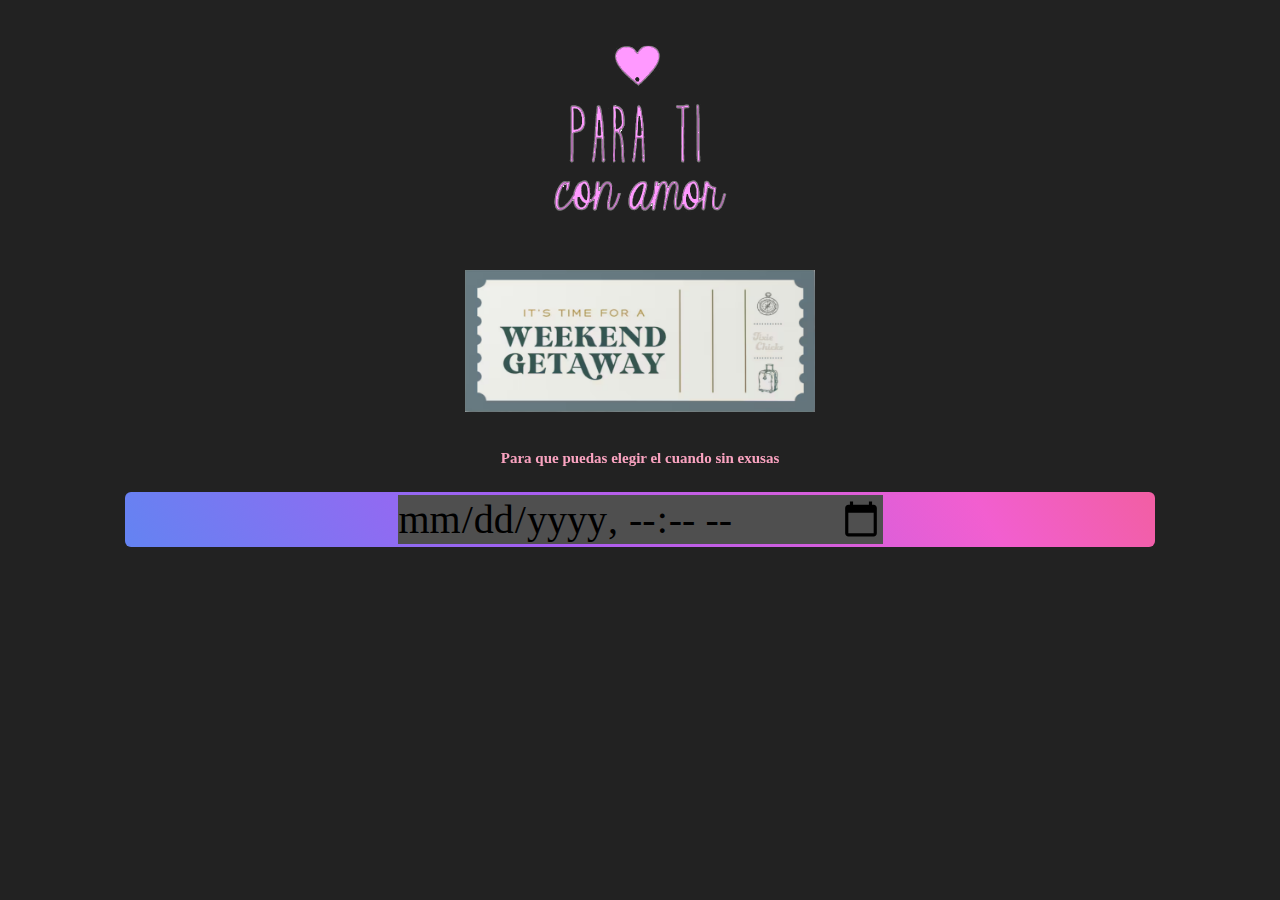
<file: index.html>
<!DOCTYPE html>
<html lang="en">
  <head>
    <meta charset="UTF-8" />
    <meta name="viewport" content="width=device-width, initial-scale=1.0" />
    <link rel="stylesheet" href="styles.css" />
    <title>Regalito para la reinesita</title>
  </head>
  <body>
    <img src="corazon.png" alt="" id="corazon" />
    <img src="cupon.png" alt="cuponFailed" id="cupon" />
    <h1>Para que puedas elegir el cuando sin exusas</h1>
    <form id="formu">
      <input type="datetime-local" id="datePicker" />
    </form>
    <script src="functionality.js"></script>
  </body>
</html>
</file>
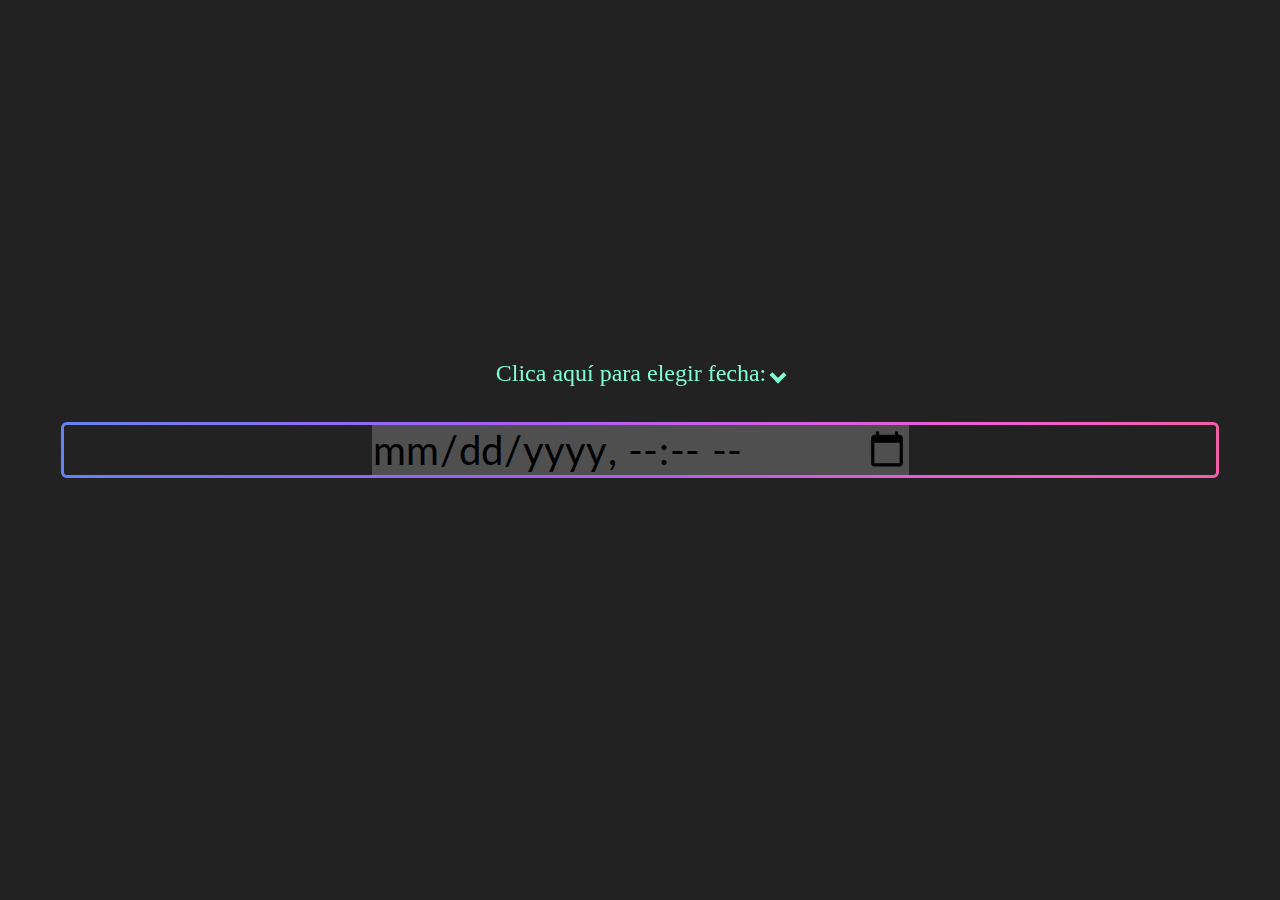
<file: Regalo/index.html>
<!DOCTYPE html>
<html lang="en">
  <head>
    <meta charset="UTF-8" />
    <meta name="viewport" content="width=device-width, initial-scale=1.0" />
    <link rel="stylesheet" href="styles.css" />
    <title>Regalito para la reinesita</title>
  </head>
  <body>
    <p id="clica">Clica aquí para elegir fecha: <i class="arrow down"></i></p>
    <form id="formu">
      <input type="datetime-local" placeholder="Select" />
    </form>
  </body>
</html>
</file>
<file: styles.css>
@import url("https://fonts.googleapis.com/css?family=Lato:300");

* {
  margin: 0;
  padding: 0;
  border: 0;
  font-family: Georgia, serif;
  font-size: 100%;
  vertical-align: baseline;
}

#corazon {
  position: absolute;
  top: 5%;
}

#cupon {
  max-width: 350px;
  position: fixed;
  top: 30%;
}

h1 {
  color: rgb(250, 163, 192);
  position: fixed;
  top: 50%;
  font-size: 15px;
}

#clica {
  font-size: 20px;
  position: fixed;
  top: 40%;
  color: white;
  padding: 3px;
}

body {
  display: flex;
  justify-content: center;
  align-items: center;
  height: 100vh;
  background: #222;
}

#formu {
  --border-width: 3px;

  position: fixed;
  top: 55%;
  display: flex;
  justify-content: center;
  align-items: center;
  width: 80%;
  font-family: Lato, sans-serif;
  font-size: 2.5rem;
  text-transform: uppercase;
  color: white;
  background: #222;
  border-radius: var(--border-width);

  &::after {
    position: absolute;
    content: "";
    top: calc(-1 * var(--border-width));
    left: calc(-1 * var(--border-width));
    z-index: -1;
    width: calc(100% + var(--border-width) * 2);
    height: calc(100% + var(--border-width) * 2);
    background: linear-gradient(
      60deg,
      hsl(224, 85%, 66%),
      hsl(269, 85%, 66%),
      hsl(314, 85%, 66%),
      hsl(359, 85%, 66%),
      hsl(44, 85%, 66%),
      hsl(89, 85%, 66%),
      hsl(134, 85%, 66%),
      hsl(179, 85%, 66%)
    );
    background-size: 300% 300%;
    background-position: 0 50%;
    border-radius: calc(2 * var(--border-width));
    animation: moveGradient 4s alternate infinite;
  }
}

@keyframes moveGradient {
  50% {
    background-position: 100% 50%;
  }
}

input {
  background: #4f4f4f;
  max-width: fit-content;
}

.arrow {
  border: solid white;
  border-width: 0 4px 4px 0;
  display: inline-block;
  padding: 4px;
}

.down {
  transform: rotate(45deg);
  -webkit-transform: rotate(45deg);
  color: white;
}

#happy {
  position: fixed;
  top: 55%;
}
</file>
<file: Regalo/styles.css>
@import url("https://fonts.googleapis.com/css?family=Lato:300");

* {
  margin: 0;
  padding: 0;
  border: 0;
  font: inherit;
  font-size: 100%;
  vertical-align: baseline;
}

body {
  display: flex;
  justify-content: center;
  align-items: center;
  height: 100vh;
  background: #222;
}

#formu {
  --border-width: 3px;

  position: relative;
  display: flex;
  justify-content: center;
  align-items: center;
  width: 90%;
  font-family: Lato, sans-serif;
  font-size: 2.5rem;
  text-transform: uppercase;
  color: white;
  background: #222;
  border-radius: var(--border-width);

  &::after {
    position: absolute;
    content: "";
    top: calc(-1 * var(--border-width));
    left: calc(-1 * var(--border-width));
    z-index: -1;
    width: calc(100% + var(--border-width) * 2);
    height: calc(100% + var(--border-width) * 2);
    background: linear-gradient(
      60deg,
      hsl(224, 85%, 66%),
      hsl(269, 85%, 66%),
      hsl(314, 85%, 66%),
      hsl(359, 85%, 66%),
      hsl(44, 85%, 66%),
      hsl(89, 85%, 66%),
      hsl(134, 85%, 66%),
      hsl(179, 85%, 66%)
    );
    background-size: 300% 300%;
    background-position: 0 50%;
    border-radius: calc(2 * var(--border-width));
    animation: moveGradient 4s alternate infinite;
  }
}

@keyframes moveGradient {
  50% {
    background-position: 100% 50%;
  }
}

input {
  background: #4f4f4f;
}

.arrow {
  border: solid aquamarine;
  border-width: 0 4px 4px 0;
  display: inline-block;
  padding: 4px;
}

.down {
  transform: rotate(45deg);
  -webkit-transform: rotate(45deg);
  color: aquamarine;
}

#clica {
  font-size: x-large;
  position: fixed;
  top: 40%;
  color: aquamarine;
}
</file>
